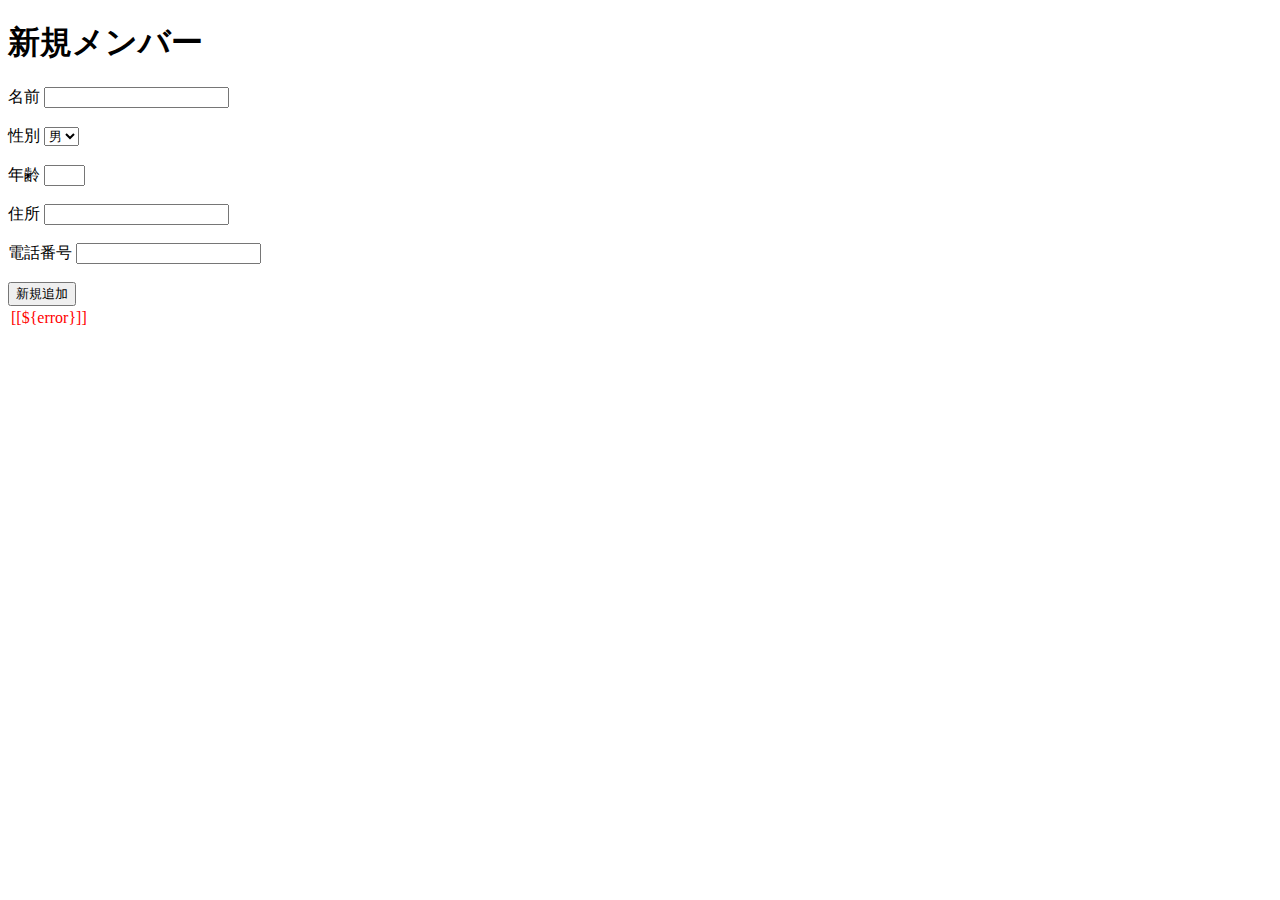
<file: src/main/resources/templates/new-member copy.html>
<!DOCTYPE html>
<html xmlns:th="http://www.thymeleaf.org" lang="ja">
<head>
    <meta charset="UTF-8">
    <title>new-member</title>
    <link rel="stylesheet" th:href="@{/css/new_member.css}">
</head>
<body>
    <div id="input-form-container">
        <h1>新規メンバー</h1>
        <form id="input-form" th:action="@{add-new-member}" method="post" th:object="${memberForm}" >
        
            <label>名前
                <input type="text" name="name" size="20">
            </label>
            <br><br>
        
            <label>性別
                <select name="sex">
                    <option value="男">男</option>
                    <option value="女">女</option>
                </select>
            </label>
            <br><br>
        
            <label>年齢
                <input type="text" name="age" size="2">
            </label>
            <br><br>
        
            <label>住所
                <input type="text" name="address" size="20">
            </label>
            <br><br>
        
            <label>電話番号
                <input type="text" name="phone" size="20">
            </label>
            <br><br>
        
            <button>新規追加</button>
        
        </form>
        
        <table>
            <tr th:if="${validationError}" th:each="error:${validationError}">
                <td style="color: red">[[${error}]]</td>
            </tr>
        </table>
    </div>


</body>
</html>
</file>
